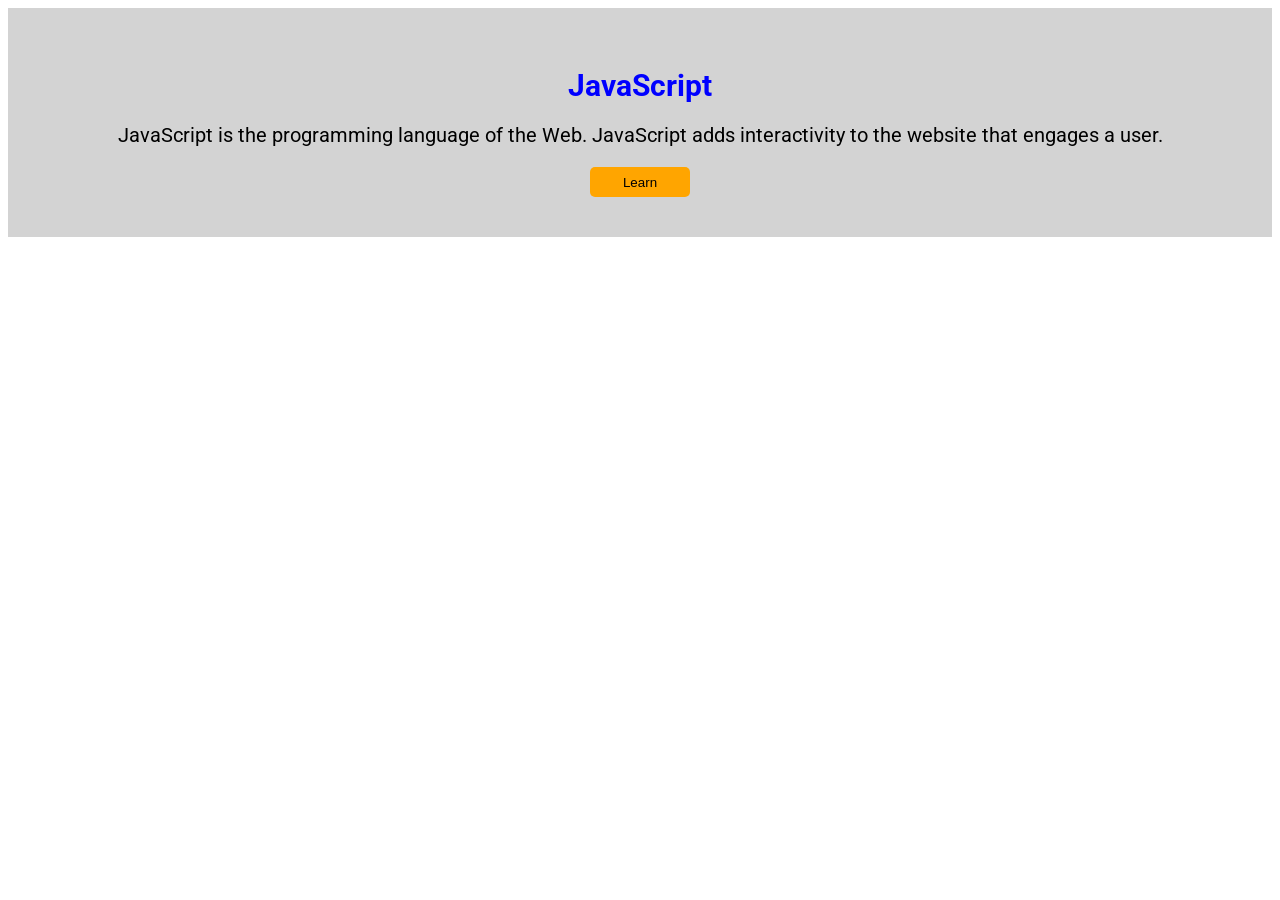
<file: specification.html>
<!DOCTYPE html>
<html>

<head><link rel="stylesheet" href="specification.css"> </head>

<body>
    <div class="language-container">
        <h1 class="blue-text">JavaScript</h1>
        <p class="language-description" id="description">
            JavaScript is the programming language of the Web. JavaScript adds
            interactivity to the website that engages a user.
        </p>
        <button style="background-color:orange">Learn</button>
    </div>
</body>

</html>
</file>
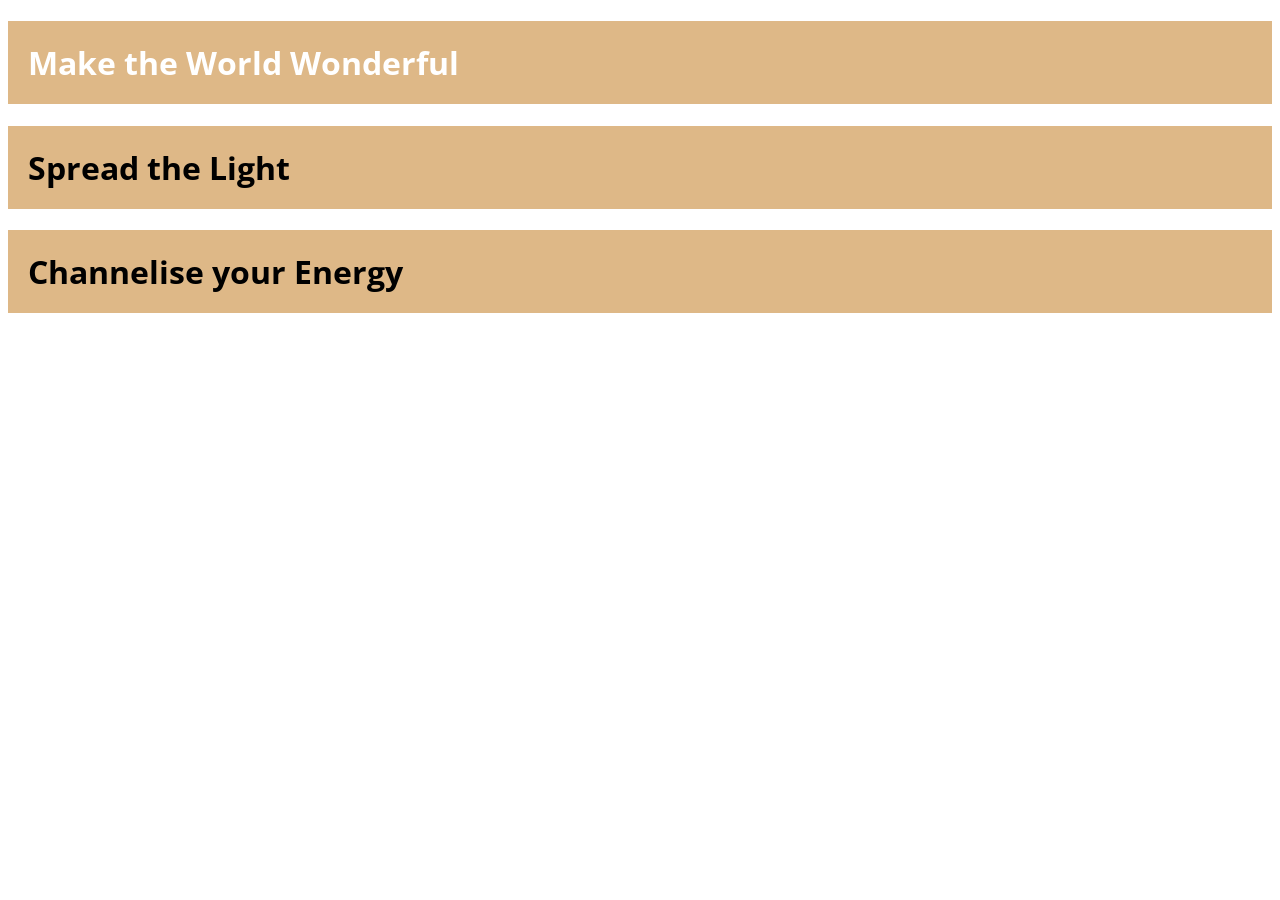
<file: specification2.html>
<!DOCTYPE html>
<html>

<head><link rel="stylesheet" href="specification2.css"> </head>

<body>
    <h1>Make the World Wonderful</h1>
    <h1 class="black-text green-text">Spread the Light</h1>
    <h1 class="black-text green-text" id="orangeText" style="color:blue">Channelise your Energy</h1>
</body>

</html>
</file>
<file: specification.css>
@import url("https://fonts.googleapis.com/css2?family=Bree+Serif&family=Caveat:wght@400;700&family=Lobster&family=Monoton&family=Open+Sans:ital,wght@0,400;0,700;1,400;1,700&family=Playfair+Display+SC:ital,wght@0,400;0,700;1,700&family=Playfair+Display:ital,wght@0,400;0,700;1,700&family=Roboto:ital,wght@0,400;0,700;1,400;1,700&family=Source+Sans+Pro:ital,wght@0,400;0,700;1,700&family=Work+Sans:ital,wght@0,400;0,700;1,700&display=swap");

.language-container {
    text-align: center;
    font-family: "Roboto";
    padding: 40px;
}

h1 {
    color: orange;
    font-size: 30px;
    font-weight: bold;
}

.language-description {
    font-size: 16px;
}

button {
    width: 100px;
    height: 30px;
    border-width: 0px;
    border-radius: 5px;
}

div {
    background-color: lightgray;
}

.blue-text {
    color: blue;
}

#description {
    font-size: 20px;
}
</file>
<file: specification2.css>
@import url('https://fonts.googleapis.com/css2?family=Bree+Serif&family=Caveat:wght@400;700&family=Lobster&family=Monoton&family=Open+Sans:ital,wght@0,400;0,700;1,400;1,700&family=Playfair+Display+SC:ital,wght@0,400;0,700;1,700&family=Playfair+Display:ital,wght@0,400;0,700;1,700&family=Roboto:ital,wght@0,400;0,700;1,400;1,700&family=Source+Sans+Pro:ital,wght@0,400;0,700;1,700&family=Work+Sans:ital,wght@0,400;0,700;1,700&display=swap');

h1 {
    color: white;
    background-color: burlywood;
    font-family: "Open Sans";
    padding: 20px;
}

.black-text {
    color: black !important;
}

.green-text {
    color: green;
}

#orangeText {
    color: orange;
}
</file>
